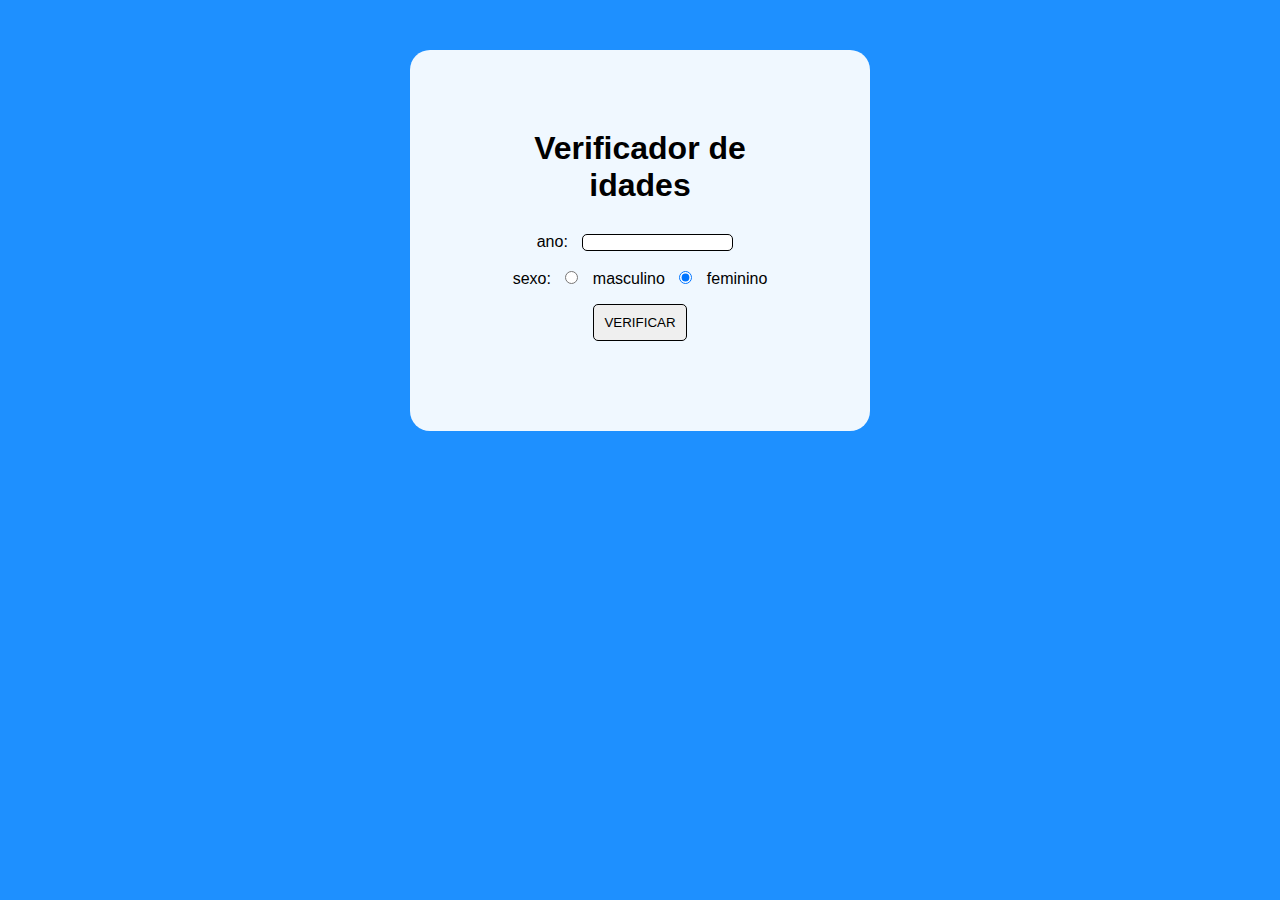
<file: index.html>
<!DOCTYPE html>
<html lang="pt-br">
<head>
    <meta charset="UTF-8">
    <meta name="viewport" content="width=device-width, initial-scale=1.0">
    <title>verificador de idades</title>
    <script src="script.js"></script>
    <link rel="stylesheet" href="stle.css">
</head>
<body>
    <header>
        
    </header>
    <section>
        <h1>Verificador de idades</h1>
        <div>
            ano: <input type="number" name="ano" id="txtano">
            <p>sexo: <input type="radio" name="radsex" id="mas">
            <label for="mas">masculino</label>
            <input type="radio" name="radsex" id="fem" checked>
            <label for="fem">feminino</label>
            </p>
            <input class="button" type="button" value="VERIFICAR" onclick="verificar()">
        </div>
        <div id="res">

        </div>
    </section>
</body>
</html>
</file>
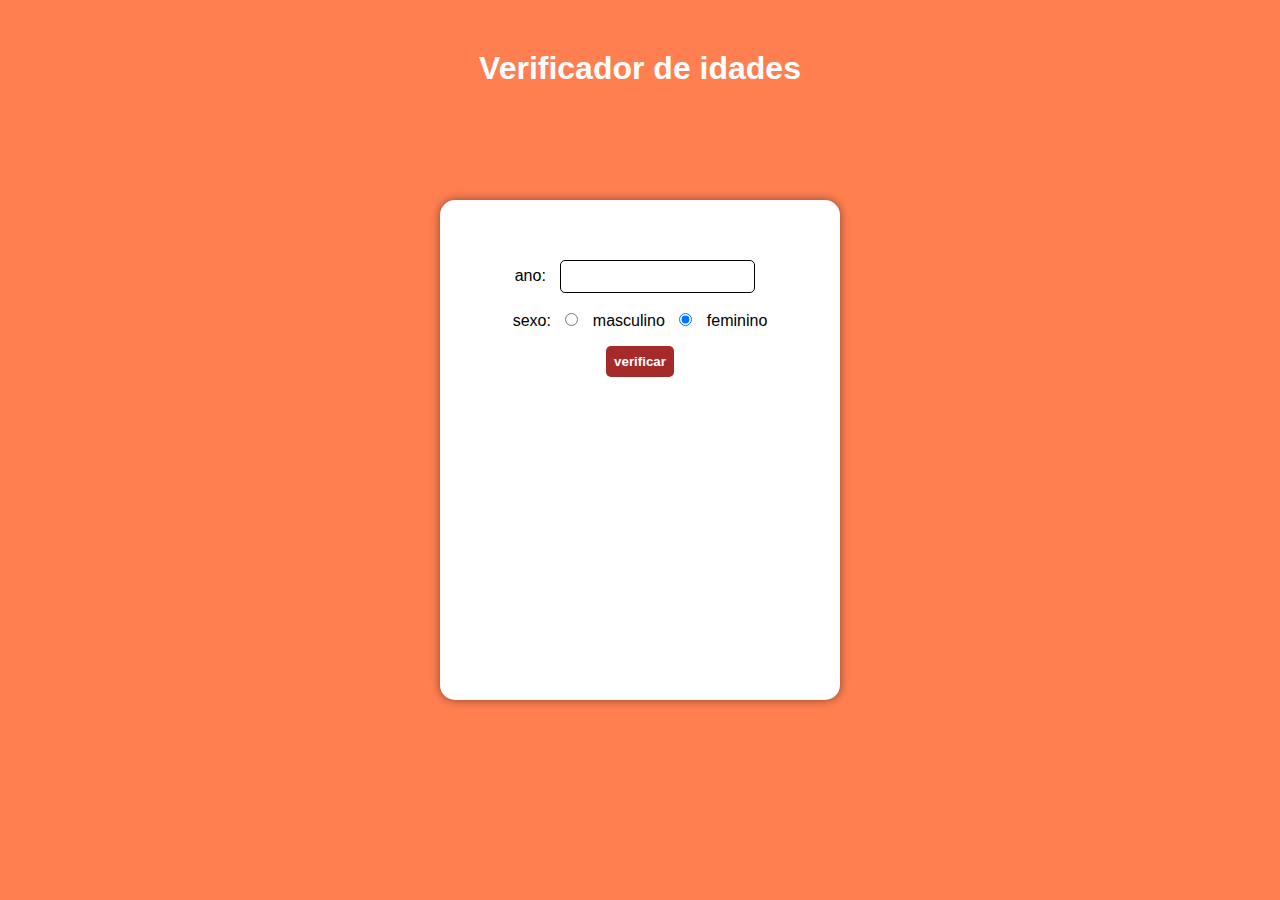
<file: ambiente.html>
<!DOCTYPE html>
<html lang="pt-br">
<head>
    <meta charset="UTF-8">
    <meta name="viewport" content="width=device-width, initial-scale=1.0">
    <title>verificador de idades</title>
    <style>
        *{
            margin: 0;
            padding: 0;
        }
        body{
            background-color: coral;
            font-family: 'Segoe UI', Tahoma, Geneva, Verdana, sans-serif;
        }
        section{
            background-color: white;
            position: absolute;
            padding: 50px;
            border-radius: 15px;
            top: 50%;
            left: 50%;
            box-shadow: 0px 0px 10px rgba(0, 0, 0, 0.464);
            transform: translate(-50%,-50%);
            width: 300px;
            height: 400px;
            text-align: center;
        }
        h1{
            color: white;
            text-align: center;
            margin-top: 50px;
        }
        input{
            border:1px solid black;
            outline: none;
            border-radius: 5px;
            padding: 8px;
            margin: 10px;
        }
        #botao{
            background-color: brown;
            color: white;
            font-weight: bold;
            border: none;
            transition: 0.3s;
        }
        #botao:hover{
            background-color: coral;
            box-shadow: 0px 0px 10px rgba(0, 0, 0, 0.4);
            transition: 0.3s;
        }
        img{
            margin: 10px;
        }

    </style>
</head>
<body>
    <header>
        <h1>Verificador de idades</h1>
    </header>
    <section>
        <div>
            ano: <input type="number" name="ano" id="txtano">
            <p>
                sexo: <input type="radio" name="radsex" id="mas">
                <label for="mas">masculino</label>
                <input type="radio" name="radsex" checked id="fem">
                <label for="fem">feminino</label>
                <br>
                <input id="botao"  type="button" value="verificar" onclick="verificar()">
            </p>
        </div>
        <div id="res"></div>
    </section>
    <script>
        function verificar(){
            var data = new Date()
            var ano = data.getFullYear()
            var fano = document.getElementById('txtano')
            var res = document.getElementById('res')
            if(fano.value.length == 0 || fano.value > ano){
                alert(`[erro] data invalida`)
            }else{
                var idade = ano - Number(fano.value)
                var genero = ''
                var img = document.createElement('img')
                img.setAttribute('id','foto')
                var fsex = document.getElementsByName('radsex')
                if(fsex[0].checked){
                    genero = 'homem'
                    if(idade >= 0 && idade < 10){
                        //criança
                        img.setAttribute('src','assets/kidh.png')
                    }else if(idade >= 10 && idade < 21){
                        //adole
                        img.setAttribute('src','assets/hjovem.png')
                    }else if(idade >= 21 && idade < 50){
                        //adulto
                        img.setAttribute('src','assets/homem40.png')
                    }else{
                        //idoso
                        img.setAttribute('src','assets/idosoh.png')
                    }
                }else if(fsex[1].checked){
                    genero = 'mulher'
                    if(idade >= 0 && idade < 10){
                        //criança
                        img.setAttribute('src','assets/minakid.png')
                    }else if(idade >= 10 && idade < 21){
                        //adole
                        img.setAttribute('src','assets/minajovem.png')
                    }else if(idade >= 21 && idade < 50){
                        //adulto
                        img.setAttribute('src','assets/mulher40.png')
                    }else{
                        //idosa
                        img.setAttribute('src','assets/idosa.png')
                    }
                }res.innerHTML = `Detectamos ${genero} com ${idade} anos.`
                res.appendChild(img)
            }
        }
    </script>
</body>
</html>
</file>
<file: stle.css>
@charset "UTF-8";

*{
    margin: 0;
    padding: 0;
    font-family: 'Gill Sans', 'Gill Sans MT', Calibri, 'Trebuchet MS', sans-serif;
}
body{
    background-color:dodgerblue;
    text-align: center;
}
section{
    background-color: aliceblue;
    padding: 80px;
    width: 300px;
    margin: auto;
    border-radius: 20px;
    margin-top: 50px;
}
input{
    margin: 10px;
    border: 1px solid black;
    border-radius: 5px;
    outline: none;
}
h1{
    margin-bottom: 20px;
}
.button{
    padding: 10px;
    transition: 0.3s;

}
.button:hover{
    background-color: rgb(0, 0, 0);
    color: white;
    transition: 0.3s;
}
img{
    margin-top: 20px;
    box-shadow: 0px 0px 10px rgba(0, 0, 0, 0.186);
    border-radius: 50%;transition: 0.3s;
}
</file>
